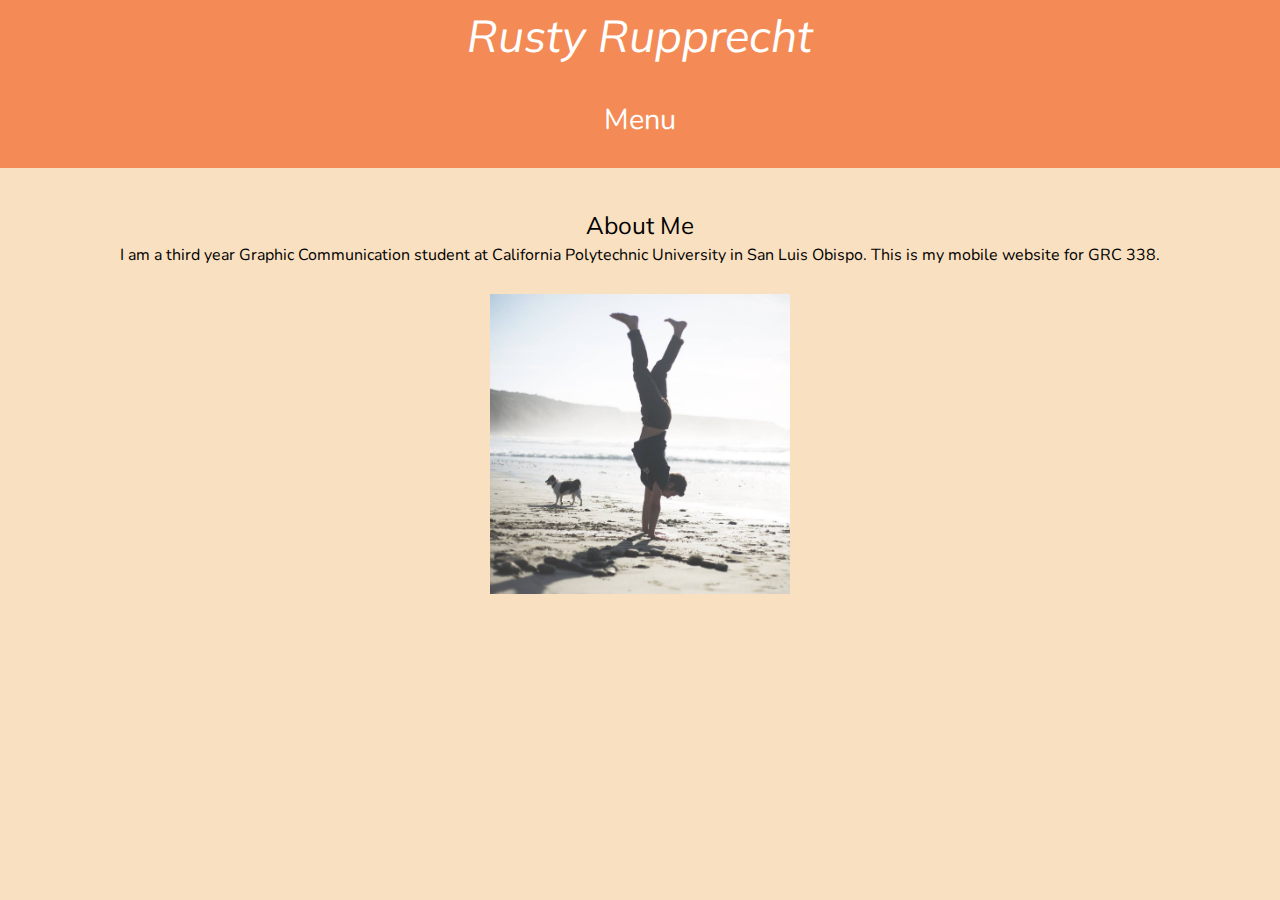
<file: index.html>
<!DOCTYPE html>
    
<html>

<head>
    <link href='https://fonts.googleapis.com/css?family=Nunito' rel='stylesheet' type='text/css'>
    <link href='https://fonts.googleapis.com/css?family=Muli:400,400italic' rel='stylesheet' type='text/css'>
    <meta charset="utf-8">
    <title>Mobile Template</title>
     
    <!--Detects device width-->
    <meta name="viewport" content="width=device-width, initial-scale=1.0">
    
    <!--Reset stylesheet removes browser stylesheet default settings-->
    <link href="styles/reset.css" type="text/css" rel="stylesheet">
    <link href="styles/stylesheet1.css" type="text/css" rel="stylesheet">
    
    
  
</head> 
    

   
    
    <!--Sometimes called Wrapper, everything is inside this container-->
    <div class="container">
        
    <h1>Rusty Rupprecht</h1>

    <nav><!--Menu Bar-->
            
    <style scoped>
        
/* Style The Dropdown Button */
.dropbtn {
    background-color: #F48B56;
    color: white;
    padding: 1em;
    font-size: 1.8em;
    border: none;
    cursor: pointer;
    font-family: 'nunito', sans-serif;
    width: 100%;
    margin: 0 auto;
}
    

/* The container <div> - needed to position the dropdown content */
.dropdown {
    position: relative;
    display: inline-block;
    margin: 0 auto;
    width: 100%
}

/* Dropdown Content (Hidden by Default) */
.dropdown-content {
    display: none;
    background-color: #F48B56;
    min-width: 30em;
    box-shadow: 0px 8px 16px 0px rgba(0,0,0,0.2);
    margin: 0 auto;
    width: 100%;
    font-family: 'muli', sans-serif;
    font-size: 1.3em;
}

/* Links inside the dropdown */
.dropdown-content a {
    color: black;
    padding: .25em .25em;
    display: block;
     font-family: 'nunito', sans-serif;
    font-size: .75em;
    
}

/* Change color of dropdown links on hover */
.dropdown-content a:hover {background-color: #F9E0C0}

/* Show the dropdown menu on hover */
.dropdown:hover .dropdown-content {
    display: block;
    margin: 0 auto;
}

/* Change the background color of the dropdown button when the dropdown content is shown */
.dropdown:hover .dropbtn {
    background-color: #F48B56;
}
</style>

<div class="dropdown">
  <button class="dropbtn">Menu</button>
  <div class="dropdown-content">
            <ul>
                <li><a href="index.html">About Me</a></li>
                <li><a href="professional.html">Professional</a></li>
                <li><a href="personal.html">Personal</a></li>
                <li><a href="contact.html">Contact Me</a></li>
                
            </ul>
  </div>
</div>
        </nav>

        <section>
            
        <h2>About Me</h2>
            
            <p>I am a third year Graphic Communication student at California Polytechnic University in San Luis Obispo. This is my mobile website for GRC 338.</p> 
            
        </section>
        
        <main>


         <!--Image goes here -->  
         <img src="images/handstand.jpg" alt= "Handstand"
              style="width:300px;height:300px;"> 

        </main>



    </div>
    <!--end of container div-->

</html>
</file>
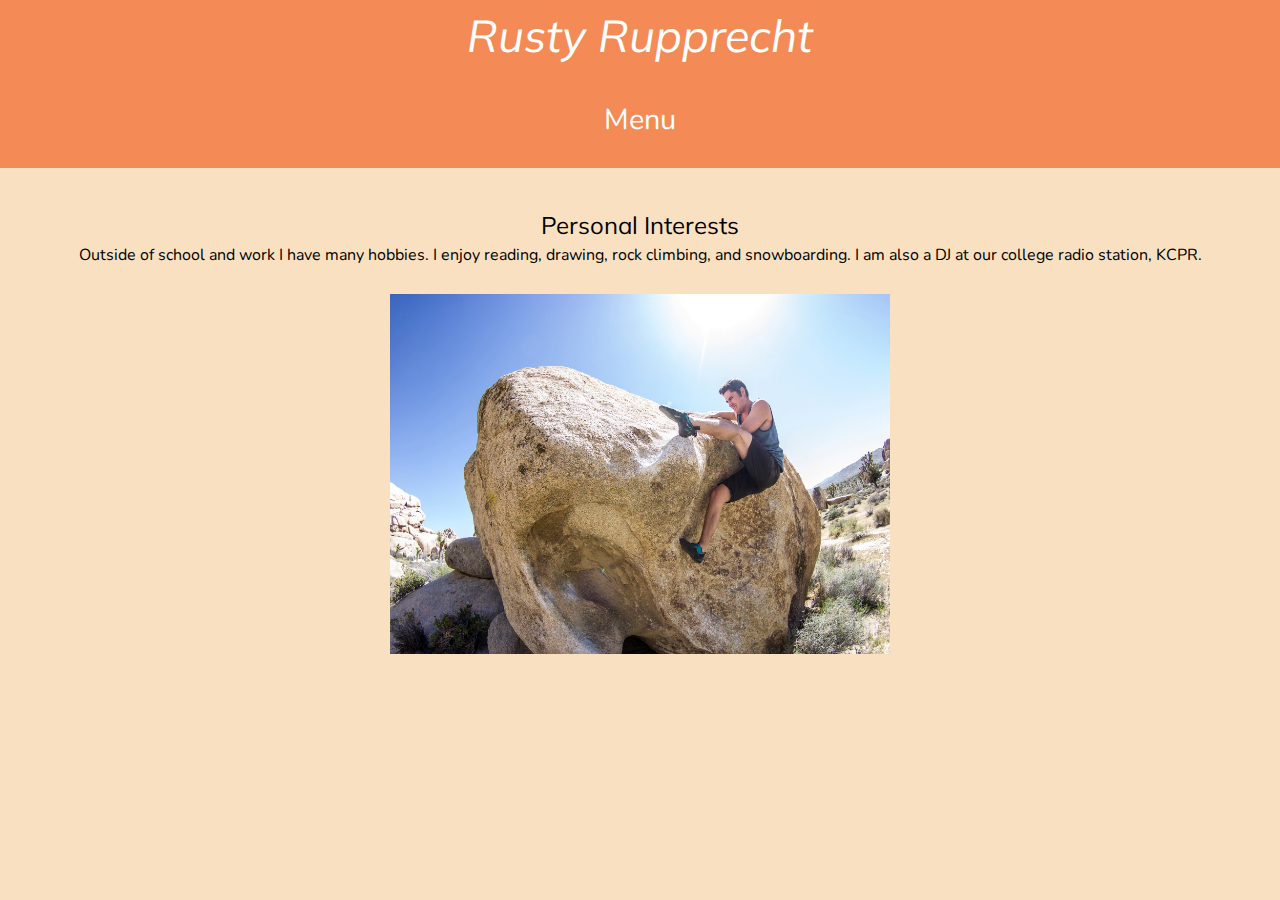
<file: personal.html>
<!DOCTYPE html>
    
<html>

<head>
    <link href='https://fonts.googleapis.com/css?family=Nunito' rel='stylesheet' type='text/css'>
    <link href='https://fonts.googleapis.com/css?family=Muli:400,400italic' rel='stylesheet' type='text/css'>
    <meta charset="utf-8">
    <title>Mobile Template</title>
     
    <!--Detects device width-->
    <meta name="viewport" content="width=device-width, initial-scale=1.0">
    
    <!--Reset stylesheet removes browser stylesheet default settings-->
    <link href="styles/reset.css" type="text/css" rel="stylesheet">
    <link href="styles/stylesheet1.css" type="text/css" rel="stylesheet">
    
    
  
</head> 
    

   
    
    <!--Sometimes called Wrapper, everything is inside this container-->
    <div class="container">
        
    <h1>Rusty Rupprecht</h1>

    <nav><!--Menu Bar-->
            
    <style scoped>
        
/* Style The Dropdown Button */
.dropbtn {
    background-color: #F48B56;
    color: white;
    padding: 1em;
    font-size: 1.8em;
    border: none;
    cursor: pointer;
    font-family: 'nunito', sans-serif;
    width: 100%;
    margin: 0 auto;
}
    

/* The container <div> - needed to position the dropdown content */
.dropdown {
    position: relative;
    display: inline-block;
    margin: 0 auto;
    width: 100%
}

/* Dropdown Content (Hidden by Default) */
.dropdown-content {
    display: none;
    background-color: #F48B56;
    min-width: 30em;
    box-shadow: 0px 8px 16px 0px rgba(0,0,0,0.2);
    margin: 0 auto;
    width: 100%;
    font-family: 'muli', sans-serif;
    font-size: 1.3em;
}

/* Links inside the dropdown */
.dropdown-content a {
    color: black;
    padding: .25em .25em;
    display: block;
     font-family: 'nunito', sans-serif;
    font-size: .75em;
    
}

/* Change color of dropdown links on hover */
.dropdown-content a:hover {background-color: #F9E0C0}

/* Show the dropdown menu on hover */
.dropdown:hover .dropdown-content {
    display: block;
    margin: 0 auto;
}

/* Change the background color of the dropdown button when the dropdown content is shown */
.dropdown:hover .dropbtn {
    background-color: #F48B56;
}
</style>

<div class="dropdown">
  <button class="dropbtn">Menu</button>
  <div class="dropdown-content">
            <ul>
                <li><a href="index.html">About Me</a></li>
                <li><a href="professional.html">Professional</a></li>
                <li><a href="personal.html">Personal</a></li>
                <li><a href="contact.html">Contact Me</a></li>
                
            </ul>
  </div>
</div>
        </nav>

        <section>
            
        <h2>Personal Interests</h2>
            
            <p>Outside of school and work I have many hobbies. I enjoy reading, drawing, rock climbing, and snowboarding. I am also a DJ at our college radio station, KCPR.</p> 
            
        </section>
        
        <main>


         <!--Image goes here -->  
         <img src="images/bouldering.jpg" alt= "Handstand"
              style="width:500px;height:360px;"> 

        </main>



    </div>
    <!--end of container div-->

</html>
</file>
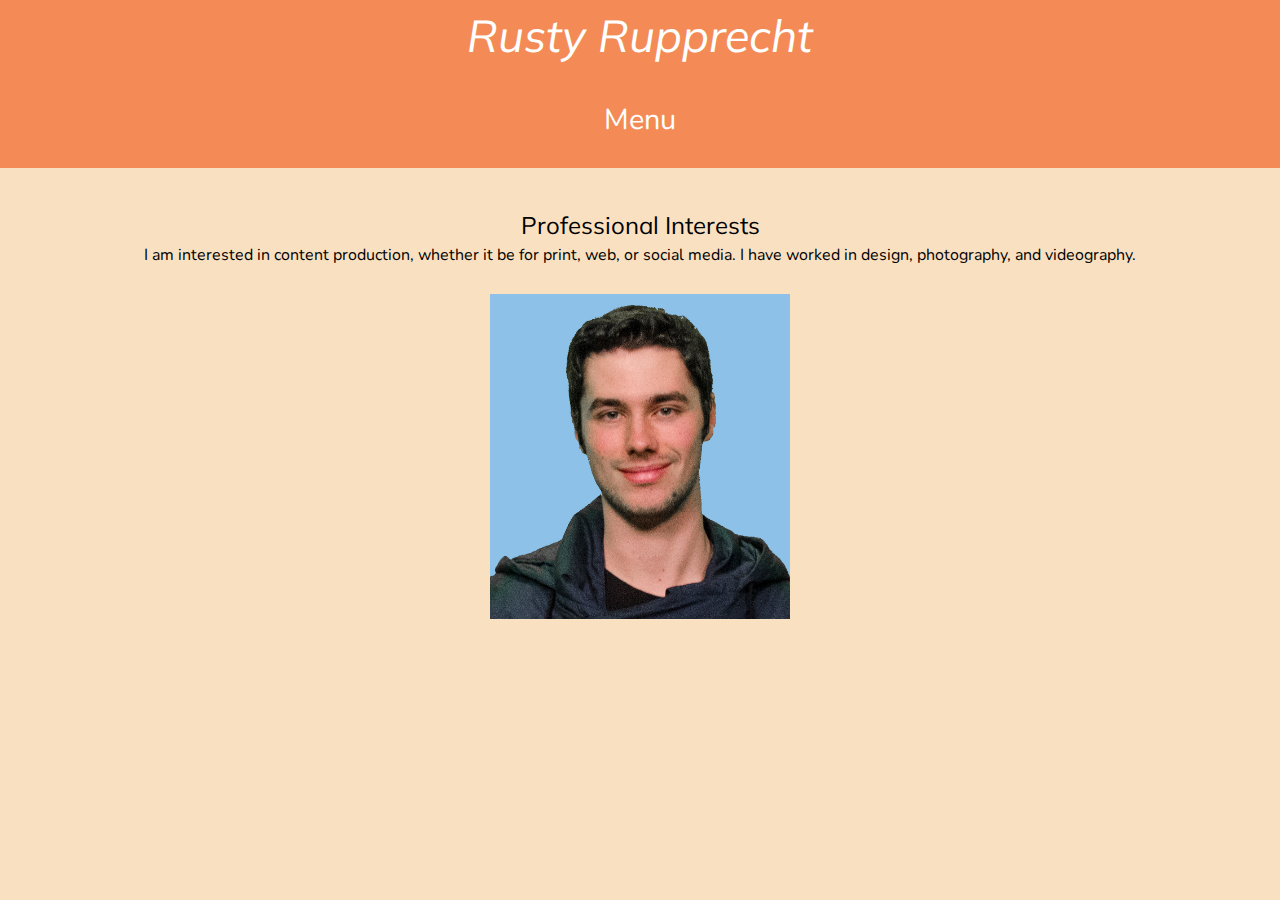
<file: professional.html>
<!DOCTYPE html>
    
<html>

<head>
    <link href='https://fonts.googleapis.com/css?family=Nunito' rel='stylesheet' type='text/css'>
    <link href='https://fonts.googleapis.com/css?family=Muli:400,400italic' rel='stylesheet' type='text/css'>
    <meta charset="utf-8">
    <title>Mobile Template</title>
     
    <!--Detects device width-->
    <meta name="viewport" content="width=device-width, initial-scale=1.0">
    
    <!--Reset stylesheet removes browser stylesheet default settings-->
    <link href="styles/reset.css" type="text/css" rel="stylesheet">
    <link href="styles/stylesheet1.css" type="text/css" rel="stylesheet">
    
    
  
</head> 
    

   
    
    <!--Sometimes called Wrapper, everything is inside this container-->
    <div class="container">
        
    <h1>Rusty Rupprecht</h1>

    <nav><!--Menu Bar-->
            
    <style scoped>
        
/* Style The Dropdown Button */
.dropbtn {
    background-color: #F48B56;
    color: white;
    padding: 1em;
    font-size: 1.8em;
    border: none;
    cursor: pointer;
    font-family: 'nunito', sans-serif;
    width: 100%;
    margin: 0 auto;
}
    

/* The container <div> - needed to position the dropdown content */
.dropdown {
    position: relative;
    display: inline-block;
    margin: 0 auto;
    width: 100%
}

/* Dropdown Content (Hidden by Default) */
.dropdown-content {
    display: none;
    background-color: #F48B56;
    min-width: 30em;
    box-shadow: 0px 8px 16px 0px rgba(0,0,0,0.2);
    margin: 0 auto;
    width: 100%;
    font-family: 'muli', sans-serif;
    font-size: 1.3em;
}

/* Links inside the dropdown */
.dropdown-content a {
    color: black;
    padding: .25em .25em;
    display: block;
     font-family: 'nunito', sans-serif;
    font-size: .75em;
    
}

/* Change color of dropdown links on hover */
.dropdown-content a:hover {background-color: #F9E0C0}

/* Show the dropdown menu on hover */
.dropdown:hover .dropdown-content {
    display: block;
    margin: 0 auto;
}

/* Change the background color of the dropdown button when the dropdown content is shown */
.dropdown:hover .dropbtn {
    background-color: #F48B56;
}
</style>

<div class="dropdown">
  <button class="dropbtn">Menu</button>
  <div class="dropdown-content">
            <ul>
                <li><a href="index.html">About Me</a></li>
                <li><a href="professional.html">Professional</a></li>
                <li><a href="personal.html">Personal</a></li>
                <li><a href="contact.html">Contact Me</a></li>
                
            </ul>
  </div>
</div>
        </nav>

        <section>
            
        <h2>Professional Interests</h2>
            
            <p>I am interested in content production, whether it be for print, web, or social media. I have worked in design, photography, and videography. </p> 
            
        </section>
        
        <main>


         <!--Image goes here -->  
         <img src="images/self.jpg" alt= "Handstand"
              style="width:300px;height:325px;"> 

        </main>



    </div>
    <!--end of container div-->

</html>
</file>
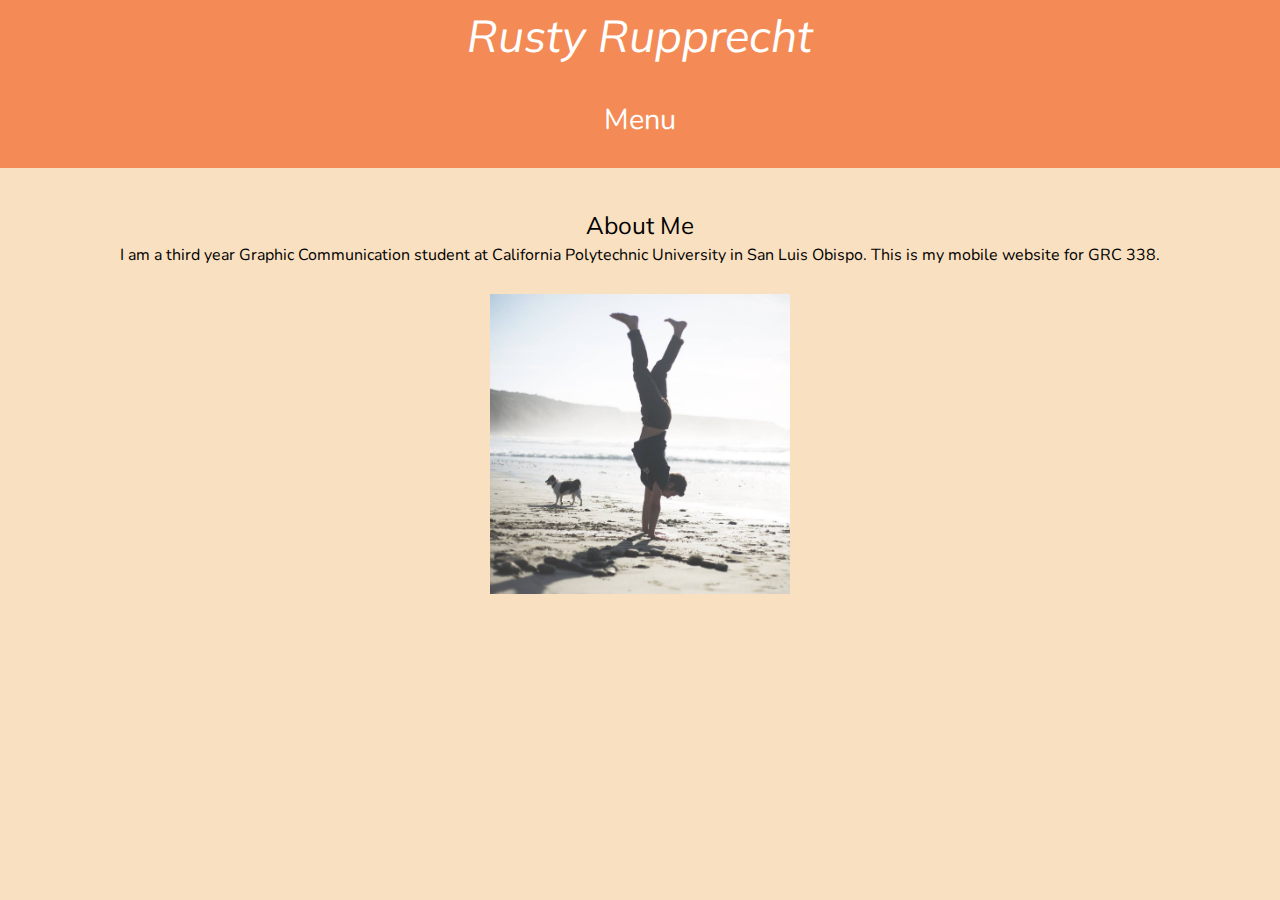
<file: template.html>
<!DOCTYPE html>
    
<html>

<head>
    <link href='https://fonts.googleapis.com/css?family=Nunito' rel='stylesheet' type='text/css'>
    <link href='https://fonts.googleapis.com/css?family=Muli:400,400italic' rel='stylesheet' type='text/css'>
    <meta charset="utf-8">
    <title>Mobile Template</title>
     
    <!--Detects device width-->
    <meta name="viewport" content="width=device-width, initial-scale=1.0">
    
    <!--Reset stylesheet removes browser stylesheet default settings-->
    <link href="styles/reset.css" type="text/css" rel="stylesheet">
    <link href="styles/stylesheet1.css" type="text/css" rel="stylesheet">
    
    
  
</head> 
    

   
    
    <!--Sometimes called Wrapper, everything is inside this container-->
    <div class="container">
        
    <h1>Rusty Rupprecht</h1>

    <nav> <!--Menu Bar-->
            
    <style scoped>
        
/* Style The Dropdown Button */
.dropbtn {
    background-color: #F48B56;
    color: white;
    padding: 1em;
    font-size: 1.8em;
    border: none;
    cursor: pointer;
    font-family: 'nunito', sans-serif;
    width: 100%;
    margin: 0 auto;
}
    

/* The container <div> - needed to position the dropdown content */
.dropdown {
    position: relative;
    display: inline-block;
    margin: 0 auto;
    width: 100%
}

/* Dropdown Content (Hidden by Default) */
.dropdown-content {
    display: none;
    background-color: #F48B56;
    min-width: 30em;
    box-shadow: 0px 8px 16px 0px rgba(0,0,0,0.2);
    margin: 0 auto;
    width: 100%;
    font-family: 'muli', sans-serif;
    font-size: 1.3em;
}

/* Links inside the dropdown */
.dropdown-content a {
    color: black;
    padding: .25em .25em;
    display: block;
     font-family: 'nunito', sans-serif;
    font-size: .75em;
    
}

/* Change color of dropdown links on hover */
.dropdown-content a:hover {background-color: #F9E0C0}

/* Show the dropdown menu on hover */
.dropdown:hover .dropdown-content {
    display: block;
    margin: 0 auto;
}

/* Change the background color of the dropdown button when the dropdown content is shown */
.dropdown:hover .dropbtn {
    background-color: #F48B56;
}
</style>

<div class="dropdown">
  <button class="dropbtn">Menu</button>
  <div class="dropdown-content">
            <ul>
                <li><a href="index.html">About Me</a></li>
                <li><a href="professional.html">Professional</a></li>
                <li><a href="personal.html">Personal</a></li>
                <li><a href="contact.html">Contact Me</a></li>
                
            </ul>
  </div>
</div>
        </nav>

        <section>
            
        <h2>About Me</h2>
            
            <p>I am a third year Graphic Communication student at California Polytechnic University in San Luis Obispo. This is my mobile website for GRC 338.</p> 
            
        </section>
        
        <main>


         <!--Image goes here -->  
         <img src="images/handstand.jpg" alt= "Handstand"
              style="width:300px;height:300px;"> 

        </main>



    </div>
    <!--end of container div-->

</html>
</file>
<file: styles/stylesheet1.css>
/* The container sets the width as a percentage of the browser window and margin 0 auto centers the page
 Note that all measurements are in relative units*/
	
.container {
    height: auto;
    margin: 0;
    
}

h1 {
    font-family: 'Muli', sans-serif;
    color: white;
    text-align: center;
    background-color: #F48B56;
    font-size: 2.8em;
    padding: .3em 0 .3em 0;
    font-style: oblique;
}

h2 {
    font-family: 'Muli', sans-serif;
    text-align: center;
    color: black;   
    font-size: 1.5em;
    line-height: 1.5em;
}

h3 {
    font-family: 'Georgia', sans-serif;
    font-size: 1em;
    font-weight: 700;
    color: white;
    padding: 5% 0 3% 0;
}

p {
    font-family: 'nunito', serif;
    font-size: 1em;
    line-height: 1.6em;
    text-align: center;
    color: black;
}

blockquote{

    padding: .5em;
    border-radius: 8px;
    box-shadow: 5px 5px 20px rgba(112, 111, 126, 0.45);
    font-family: 'Georgia', serif;
    line-height: 1.5em;
    color:#F9E0C0;
    text-indent: 1.5em;
    quotes:"\201C" "\201D";  
}

body {
    background-color:#F9E0C0; 
}

/*Here are two pseudo class selectors to apply tp blockquote*/

section {
    padding: 3% 2% 2% 2%;
    text-align: left;
    background-color: #F9E0C0;
    overflow: hidden;
}

section h3 {
    font-size: 1.8em;
    text-align: center;
    padding: 8% 0 0 0;
}

section p {
    font-size: 1em;
    line-height: 1.6;
    font-style: normal
    
}

/*This sets the maximum width of the image to no more than the containing element*/
img {
    max-width: 100%;
    display: block;
    margin-left: auto;
    margin-right: auto;
}

main {
   
    text-align: justify;
    background-color: #F9E0C0;
    padding: 0 2% 4% 2%;
    overflow: hidden;
}

em {
    font-size: 1.2em;
    font-style: italic;
    color: #F9E0C0;
    display: block;
    padding: 0 0 1% 0;
}

.professional {
    margin: 3% 0 0 0;
}

.professional p{
    margin: 0 0 1% 0;
}

/*Start of Nav menu*/

 /*This sets the font size and removes the default bullets from the ul list. Also sets the overall with of the ul as a percentage of the containing element*/
nav ul {
    margin: 0 auto;
    padding: 1% 0 1% 0;
    overflow: hidden;
    background-color: #F48B56;
    width: 70%;
    font-size: 1.6em;
    
}

/*This sets the list items to display as blocks, with links within each list item floating next to each other within each block with a right margin to seperate each block*/
nav ul li {
    display: block;
    padding: 1% 0 1% 0;
    margin: .3em .3em .3em .3em;
    text-align: center;
    background: white;
    border: 2px #F48B56;
}

/*Sets each a link to display as block. Sets the color of the background of blocks and text and centers text in box*/
nav ul li a {
    border-style: solid;
    display: inline;
    text-decoration: none;
    background: white;
    font-family: 'Avenir Book', sans-serif;
    color: #f4f4f4;
    font-weight: 400;
    text-align:center;
    
}

a:link {
    color: black;
}

a:hover { 
    color: #F48B56; 
}

nav ul li a:visited { 
    color: #F48B56; 
}

/* END nav MENU */
</file>
